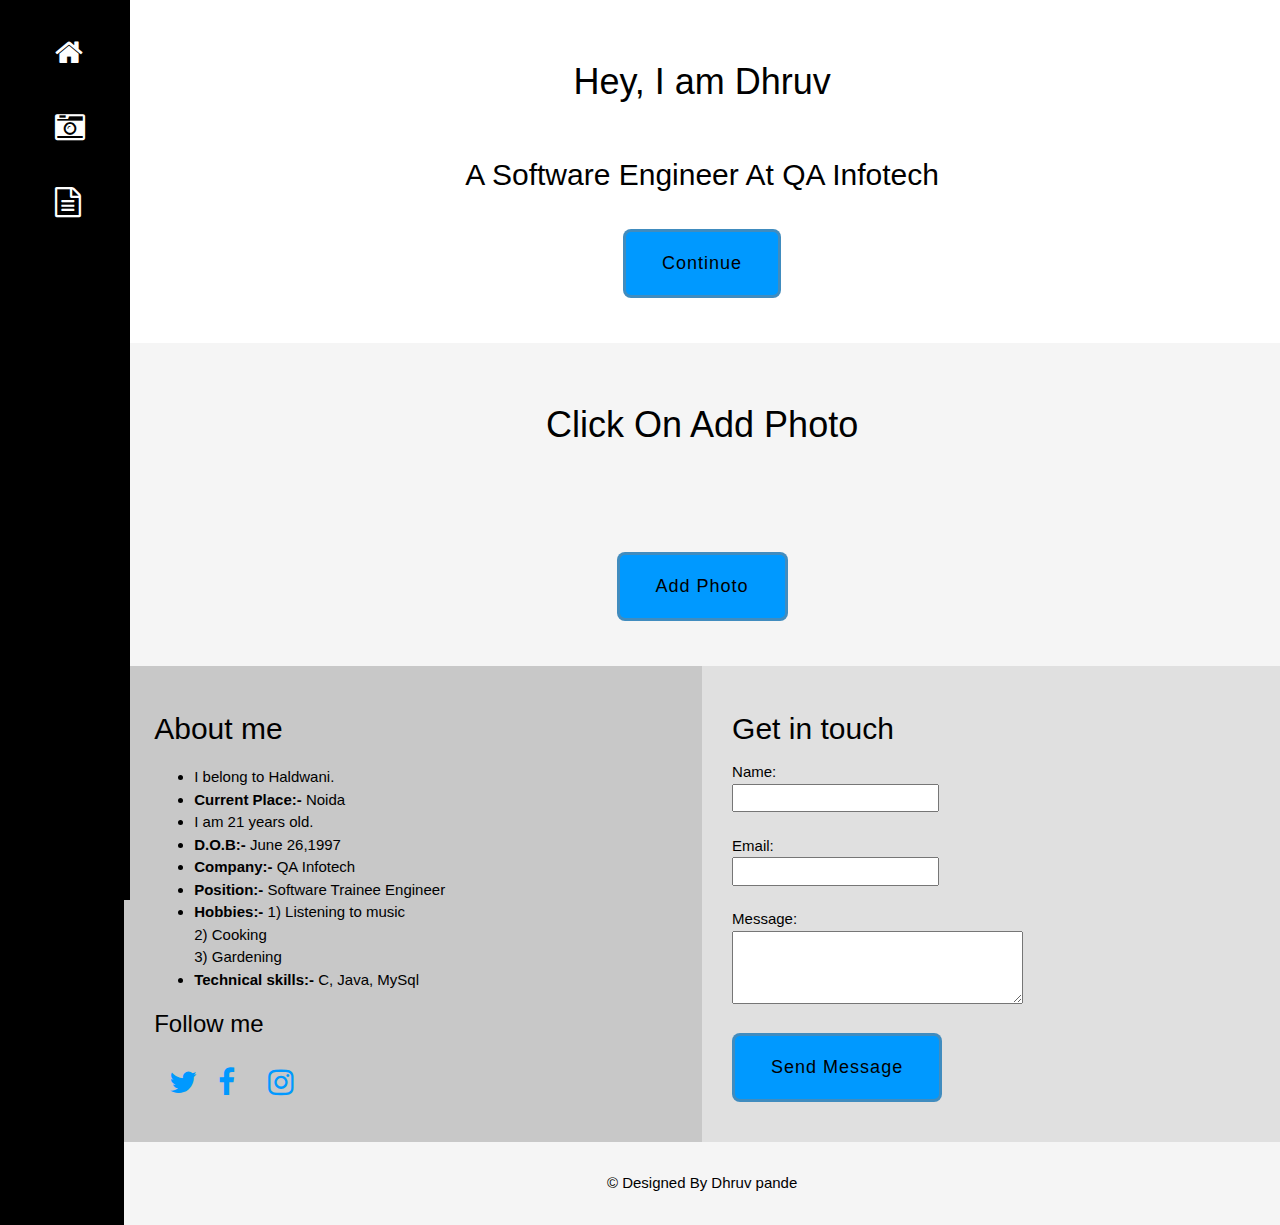
<file: ES6/index.html>
<!DOCTYPE html>
<html>

<head>

    <meta name="viewport" content="width=device-width, initial-scale=1">
    <link rel="stylesheet" href="https://www.w3schools.com/w3css/4/w3.css">
    <link rel="stylesheet" href="https://cdnjs.cloudflare.com/ajax/libs/font-awesome/4.7.0/css/font-awesome.min.css">
    <link rel="stylesheet" href="main.css">
    <script src="main.js"></script>

</head>

<body>
    <div class="page">
        <div class="page_iconbar">

            <ul>
                <li class="page_iconbar_icon">
                    <a href="">
                        <span class="fa fa-home">

                    </a>
                </li>
                <li class="page_iconbar_icon">
                    <a href="">
                        <span class="fa fa-camera-retro">

                    </a>
                </li>
                <li class="page_iconbar_icon">
                    <a href="">
                        <span class="fa fa-file-text-o">

                    </a>
                </li>

            </ul>

        </div>
        <div class="page_sidebar">
            sidebar

        </div>

        <div class="page_main">
            <div class="page_main_title">
                <h1>Hey, I am Dhruv</h1><br>
                <h2>A Software Engineer At QA Infotech</h2><br>
                <input type="button" class="btn" value="Continue" id="title_btn">
            </div>
            <div class="page_main_gallery">
                <header class="header">
                    <h1>Click On Add Photo</h1>

                </header>
                <div class="page_main_gallery_images" id="gallery">


                </div>

                <footer class="footer">
                    <input type="button" class="btn galbtn" value="Add Photo">
                </footer>


            </div>

            <div class="page_main_information">
                <div class="page_main_information_aboutme">
                    <h2>About me</h2>
                    <ul>
                        <li>I belong to Haldwani.</li>
                        <li><b>Current Place:- </b>Noida</li>

                        <li>I am 21 years old.</li>
                        <li><b>D.O.B:- </b>June 26,1997</li>

                        <li><b>Company:- </b> QA Infotech</li>
                        <li><b>Position:- </b>Software Trainee Engineer</li>
                        <li><b>Hobbies:- </b>1) Listening to music<br>
                            2) Cooking<br>
                            3) Gardening
                        </li>
                        <li><b>Technical skills:- </b>C, Java, MySql</li>
                    </ul>
                    <h3>Follow me</h3>

                    <a href="#" class="fa fa-twitter icons"></a>
                    <a href="#" class="fa fa-facebook icons"></a>
                    <a href="#" class="fa fa-instagram icons"></a>
                </div>

                <div class="page_main_information_connectme">
                    <h2>Get in touch</h2>
                    <label for="name">Name: </name><br>
                        <input type="text"><br><br>
                        <label for="mail">Email: </name><br>
                            <input type="email"><br><br>
                            <label for="message">Message: </name><br>
                                <textarea rows="3" cols="30"></textarea><br><br>

                                <input type="button" class="btn" value="Send Message">
                </div>
            </div>

            <div class="page_main_footer">

                © Designed By Dhruv pande

            </div>
        </div>
    </div>
    </div>

</body>

</html>
</file>
<file: ES6/main.css>
.page {
  display: flex;
}
.page_iconbar {
  background: black;
  padding-right: 2rem;
  position: fixed;
  height: 100%;
}
.page_iconbar_icon {
  padding: 1rem 1rem;
  font-size: 2rem;
}
.page_iconbar_icon a {
  color: white;
}
.page_sidebar {
  background: black;
  padding-right: 5rem;
}
.page_main {
  display: flex;
  flex-direction: column;
  flex-grow: 1;
}
.page_main_title {
  text-align: center;
  background-image: url("https://png.pngtree.com/thumb_back/fw800/back_pic/04/14/75/49582074207339b.jpg");
  width: 100%;
  padding: 3rem;
  background-repeat: no-repeat;
  background-size: cover;
}
.page_main_gallery {
  text-align: center;
  background: white;
  width: 100%;
  background: #F5F5F5;
}
.page_main_gallery_images {
  display: flex;
  flex-wrap: wrap;
  justify-content: center;
}
.page_main_gallery_images_card {
  width: 290px;
  height: 370px;
  box-shadow: 0 4px 8px 0 rgba(0, 0, 0, 0.2), 0 6px 20px 0 rgba(0, 0, 0, 0.19);
  overflow: hidden;
  margin-right: 20px;
  margin-bottom: 20PX;
  cursor: pointer;
}
.page_main_gallery_images_card img {
  width: 100%;
  height: 280px;
}
.page_main_gallery_images_card_details {
  text-align: left;
  padding-left: 20px;
  text-transform: capitalize;
}
.page_main_gallery_images_card_details h4 {
  font-weight: bold;
  font-family: "Segoe UI", Arial, sans-serif;
}
.page_main_gallery .header {
  padding: 3rem;
}
.page_main_gallery .footer {
  padding: 3rem;
}
.page_main_information {
  display: flex;
  flex-wrap: nowrap;
}
.page_main_information_aboutme {
  background: #C8C8C8;
  padding: 2rem;
  flex-wrap: wrap;
  flex-grow: 1;
}
.page_main_information_aboutme .icons {
  padding: 1rem;
  font-size: 2rem;
  width: 3rem;
  text-align: center;
  text-decoration: none;
  color: #0099FF;
}
.page_main_information_connectme {
  background: #E0E0E0;
  flex-grow: 1;
  padding: 2rem;
}
.page_main_footer {
  width: 100%;
  text-align: center;
  background: #F5F5F5;
  padding: 2rem;
}

.btn {
  background: #0099FF;
  border-radius: 8px;
  font-size: 1.2em;
  border: 3px solid rgba(128, 128, 128, 0.5);
  cursor: pointer;
  font-family: "Nunito Sans", sans-serif;
  padding: 1em 2em;
  letter-spacing: 1px;
}

/*# sourceMappingURL=main.css.map */
</file>
